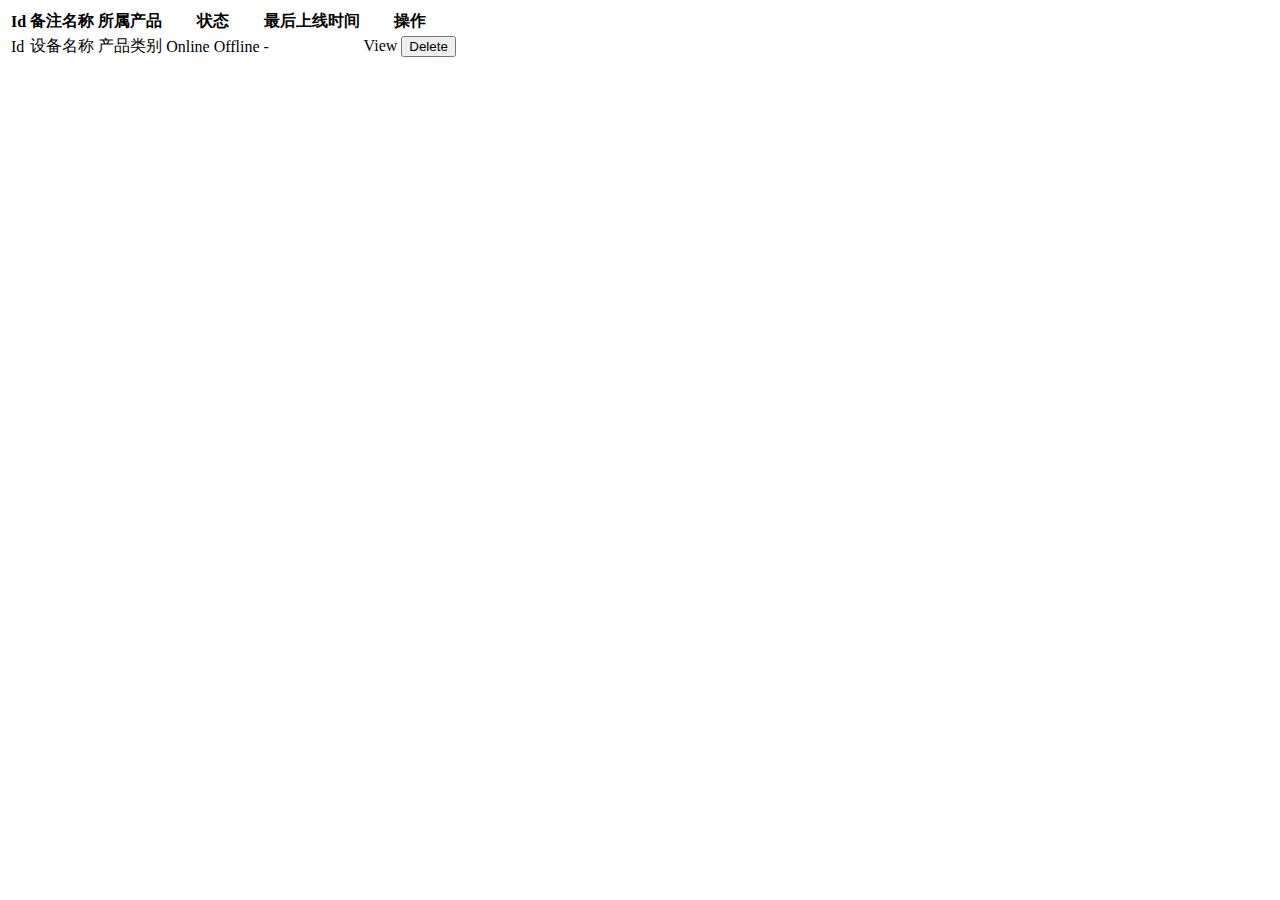
<file: src/main/resources/templates/index.html>
<!DOCTYPE HTML>
<html lang="en" xmlns:th="http://www.thymeleaf.org" xmlns:layout="http://www.ultraq.net.nz/thymeleaf/layout"
      layout:decorate="~{layout/main}">

<main layout:fragment="content" class="th-content">
    <table class="table table-bordered">
        <tr>
            <th>Id</th>
            <th>备注名称</th>
            <th>所属产品</th>
            <th>状态</th>
            <th>最后上线时间</th>
            <th>操作</th>
        </tr>
        <tr th:each="device : ${devices}">
            <td th:text="${device.id}">Id</td>
            <td th:text="${device.deviceName}">设备名称</td>
            <td th:text="${device.productKey}">产品类别</td>
            <td>
                <span th:if="${device.isOnline} == true" class="badge bg-success">Online</span>
                <span th:unless="${device.isOnline} == true" class="badge bg-secondary">Offline</span>
            </td>
            <td th:text="${device.lastOnlineTs}">-</td>
            <td>
                <a class="btn btn-sm btn-primary" th:href="'/device/' + ${device.id}">View</a>
                <button class="btn btn-sm btn-light js-device-delete" th:data-id="${device.id}">Delete</button>
            </td>
        </tr>
    </table>

    <div id="root"></div>
    <script type="text/babel" data-type="module" src="/js/index.js"></script>
</main>

</html>
</file>
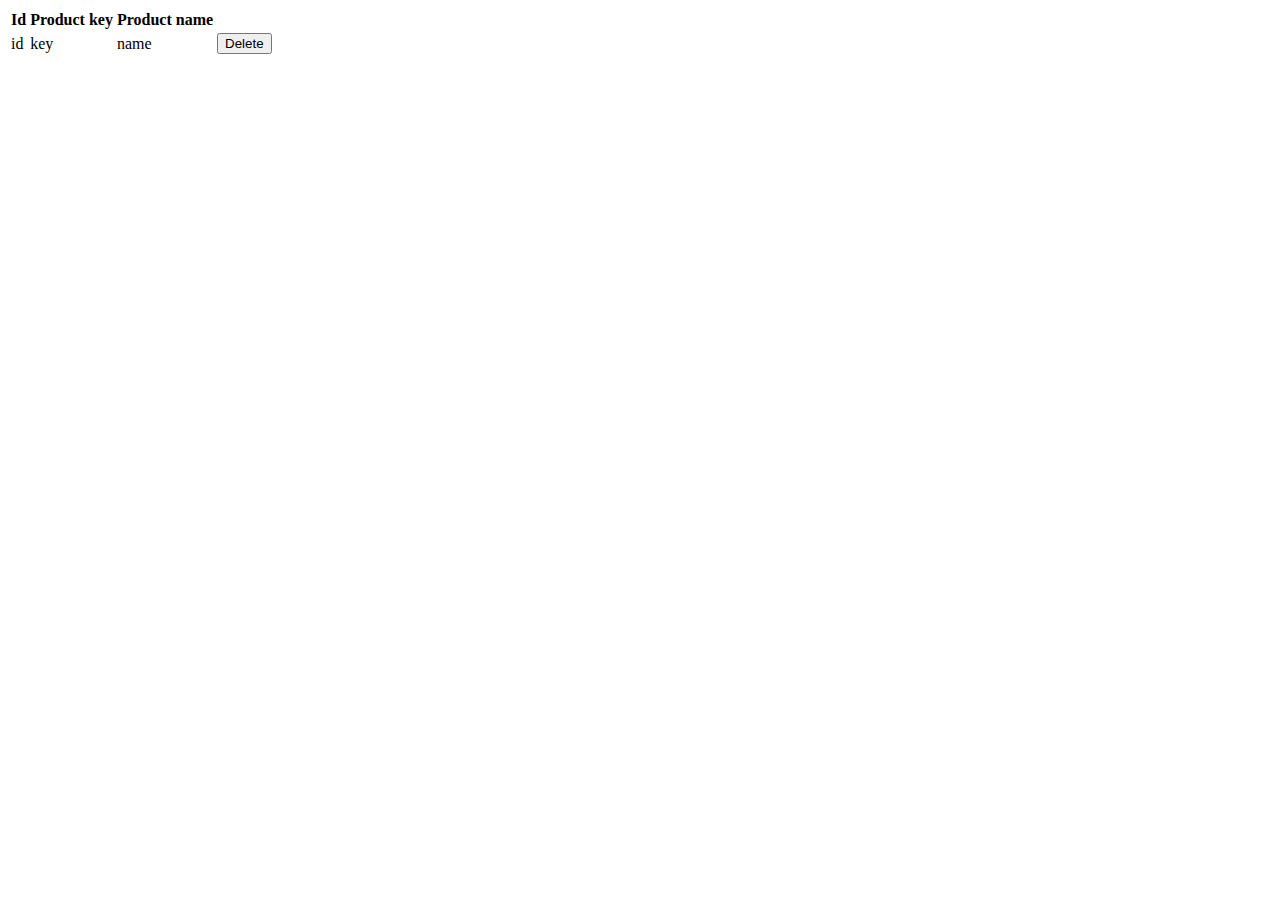
<file: src/main/java-bak/templates/product_list.html>
<!DOCTYPE HTML>
<html lang="en" xmlns:th="http://www.thymeleaf.org" xmlns:layout="http://www.ultraq.net.nz/thymeleaf/layout"
      layout:decorate="~{layout/main}">
<head>
    <title>Products</title>
</head>

<main layout:fragment="content" class="th-content">
    <table class="table table-bordered">
        <tr>
            <th>Id</th>
            <th>Product key</th>
            <th>Product name</th>
            <th></th>
        </tr>
        <tr th:each="product : ${products}">
            <td th:text="${product.id}">id</td>
            <td th:text="${product.productKey}">key</td>
            <td th:text="${product.productName}">name</td>
            <td>
                <button class="btn btn-sm btn-light js-device-delete" th:data-id="${product.id}">Delete</button>
            </td>
        </tr>
    </table>

    <div id="root"></div>
    <script type="text/babel" data-type="module" src="/js/product_list.js"></script>
</main>

</html>
</file>
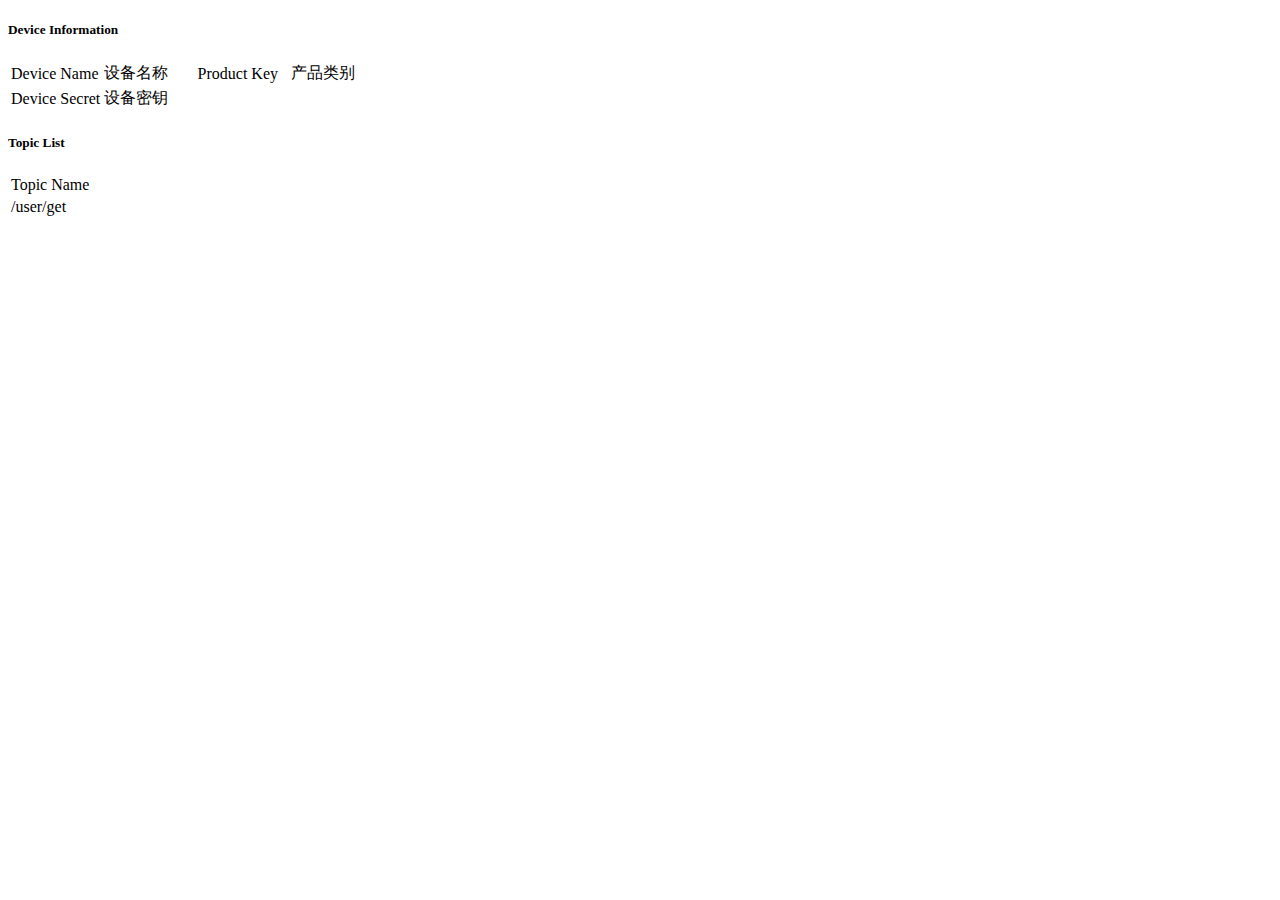
<file: src/main/resources/templates/device_info.html>
<!DOCTYPE HTML>
<html lang="en" xmlns:th="http://www.thymeleaf.org" xmlns:layout="http://www.ultraq.net.nz/thymeleaf/layout"
      layout:decorate="~{layout/main}">
<head>
    <title th:text="${device.deviceName}">title</title>
</head>

<main layout:fragment="content" class="th-content">
    <h5>Device Information</h5>
    <table class="table table-sm table-bordered">
        <tr>
            <td width="25%" class="td-bg">Device Name</td>
            <td width="25%" th:text="${device.deviceName}">设备名称</td>
            <td width="25%" class="td-bg">Product Key</td>
            <td width="25%" th:text="${device.productKey}">产品类别</td>
        </tr>
        <tr>
            <td class="td-bg">Device Secret</td>
            <td colspan="3" th:text="${device.deviceSecret}">设备密钥</td>
        </tr>
    </table>

    <h5>Topic List</h5>
    <table class="table table-sm table-bordered">
        <tr>
            <td class="td-bg">Topic Name</td>
        </tr>
        <tr>
            <td th:text="'/' + ${device.productKey} + '/' + ${device.deviceName} + '/user/get'">/user/get</td>
        </tr>
    </table>
</main>

</html>
</file>
